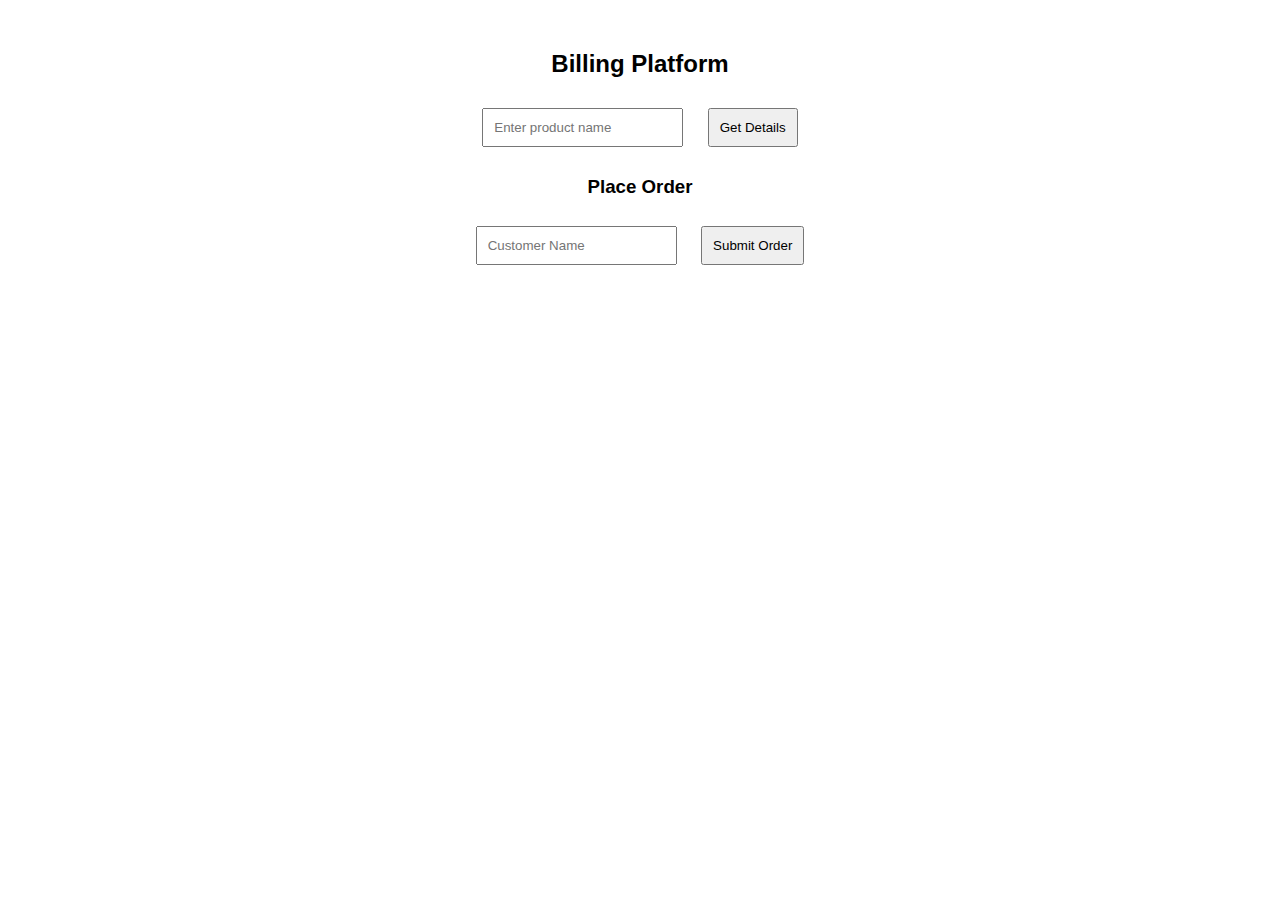
<file: index.html>
<!DOCTYPE html>
<html lang="en">
<head>
    <meta charset="UTF-8">
    <meta name="viewport" content="width=device-width, initial-scale=1.0">
    <title>Billing Platform</title>
    <link rel="stylesheet" href="style.css">
</head>
<body>
    <h2>Billing Platform</h2>
    
    <input type="text" id="product-name" placeholder="Enter product name">
    <button onclick="fetchProduct()">Get Details</button>
    
    <p id="product-details"></p>

    <h3>Place Order</h3>
    <input type="text" id="customer-name" placeholder="Customer Name">
    <button onclick="placeOrder()">Submit Order</button>

    <script src="script.js"></script>
</body>
</html>
</file>
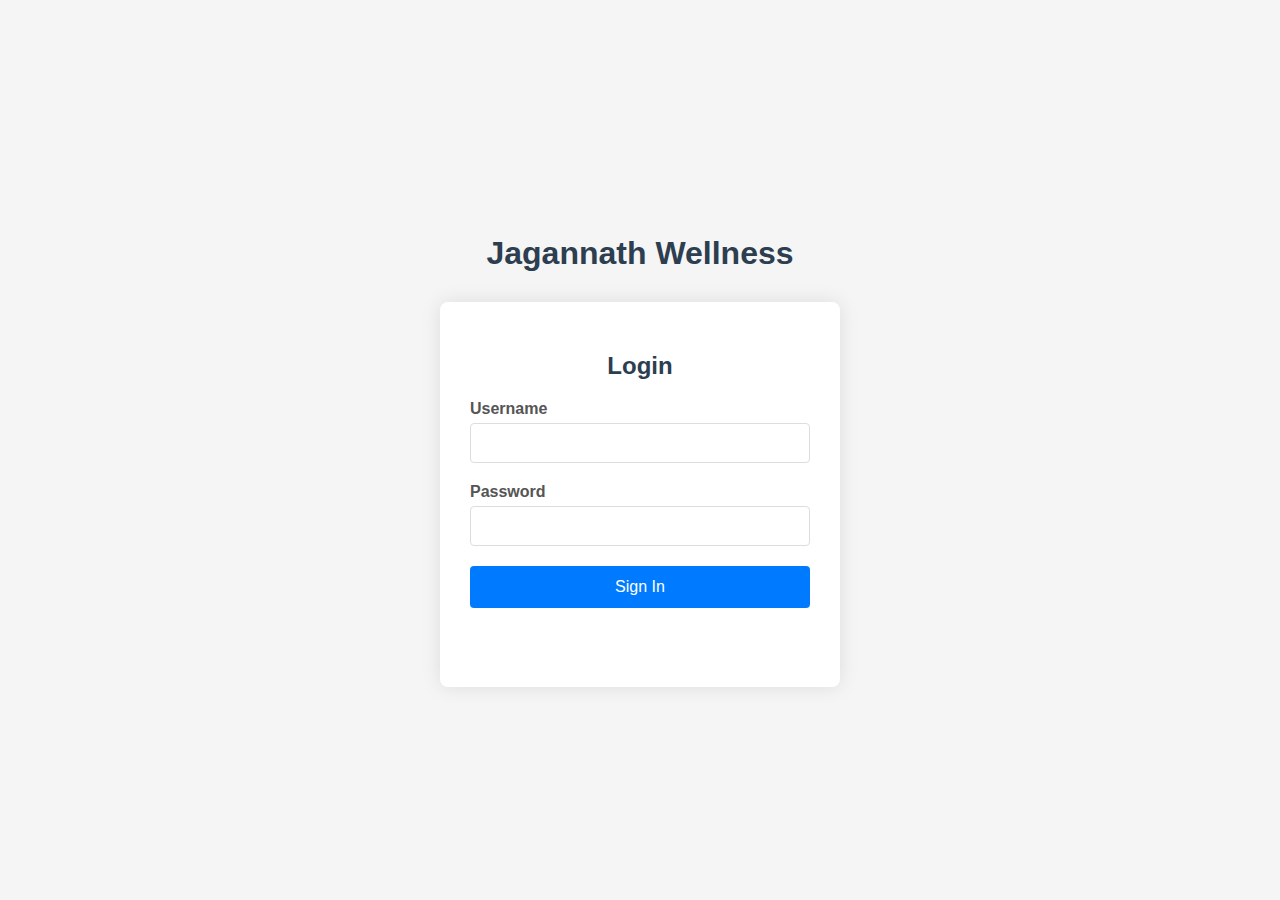
<file: login.html>
<!DOCTYPE html>
<html lang="en">
<head>
    <meta charset="UTF-8">
    <meta name="viewport" content="width=device-width, initial-scale=1.0">
    <title>Login - Jagannath Wellness Billing</title>
    <link rel="stylesheet" href="login.css">
</head>
<body>
    <div class="login-container">
        <h1>Jagannath Wellness</h1>
        <div class="login-box">
            <h2>Login</h2>
            <form id="login-form">
                <div class="form-group">
                    <label for="username">Username</label>
                    <input type="text" id="username" required>
                </div>
                <div class="form-group">
                    <label for="password">Password</label>
                    <input type="password" id="password" required>
                </div>
                <button type="submit">Sign In</button>
                <p id="error-message" class="error-message"></p>
            </form>
        </div>
    </div>
    <script src="auth.js"></script>
</body>
</html>
</file>
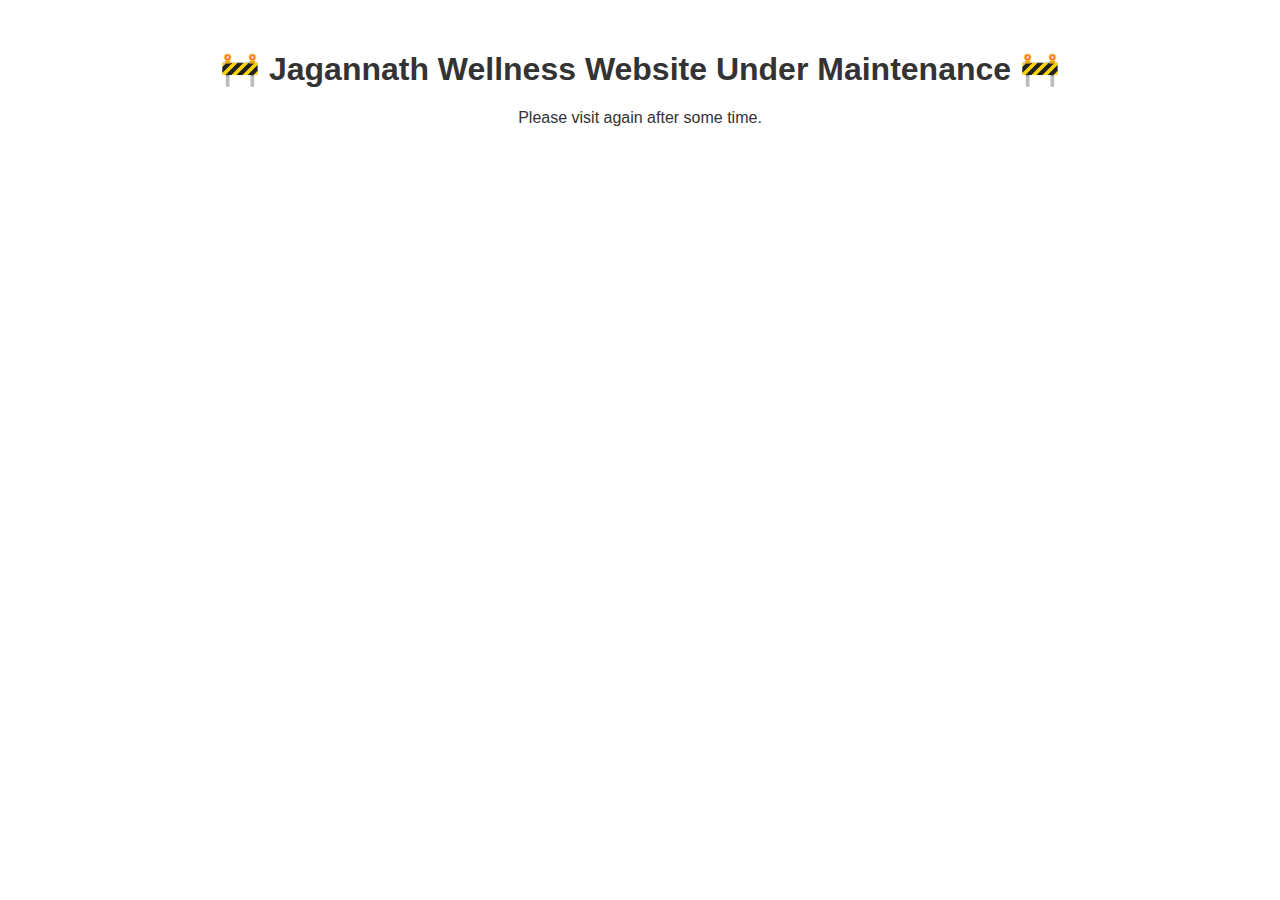
<file: maintenance.html>
<!DOCTYPE html>
<html lang="en">
<head>
    <meta charset="UTF-8">
    <title>Site Under Maintenance</title>
    <style>
        body {
          font-family: Arial, sans-serif;
          text-align: center;
          margin-top: 50px;
          color: #333;
        }
    </style>
</head>
<body>
<h1>🚧 Jagannath Wellness Website Under Maintenance 🚧</h1>
<p>Please visit again after some time.</p>
</body>
</html>
</file>
<file: style.css>
body {
    font-family: Arial, sans-serif;
    text-align: center;
    margin-top: 50px;
}
input, button {
    padding: 10px;
    margin: 10px;
}
</file>
<file: login.css>
body {
    font-family: Arial, sans-serif;
    background-color: #f5f5f5;
    margin: 0;
    padding: 0;
    display: flex;
    justify-content: center;
    align-items: center;
    min-height: 100vh;
}

.login-container {
    text-align: center;
    width: 100%;
    max-width: 400px;
    padding: 20px;
}

.login-box {
    background: white;
    padding: 30px;
    border-radius: 8px;
    box-shadow: 0 0 20px rgba(0, 0, 0, 0.1);
}

h1 {
    color: #2c3e50;
    margin-bottom: 30px;
}

h2 {
    color: #2c3e50;
    margin-bottom: 20px;
}

.form-group {
    margin-bottom: 20px;
    text-align: left;
}

label {
    display: block;
    margin-bottom: 5px;
    font-weight: bold;
    color: #555;
}

input[type="text"],
input[type="password"] {
    width: 100%;
    padding: 10px;
    border: 1px solid #ddd;
    border-radius: 4px;
    font-size: 16px;
    box-sizing: border-box;
}

button {
    width: 100%;
    padding: 12px;
    background-color: #007bff;
    color: white;
    border: none;
    border-radius: 4px;
    font-size: 16px;
    cursor: pointer;
    transition: background-color 0.3s;
}

button:hover {
    background-color: #0056b3;
}

.error-message {
    color: #e74c3c;
    margin-top: 15px;
    font-size: 14px;
    min-height: 20px;
}
</file>
